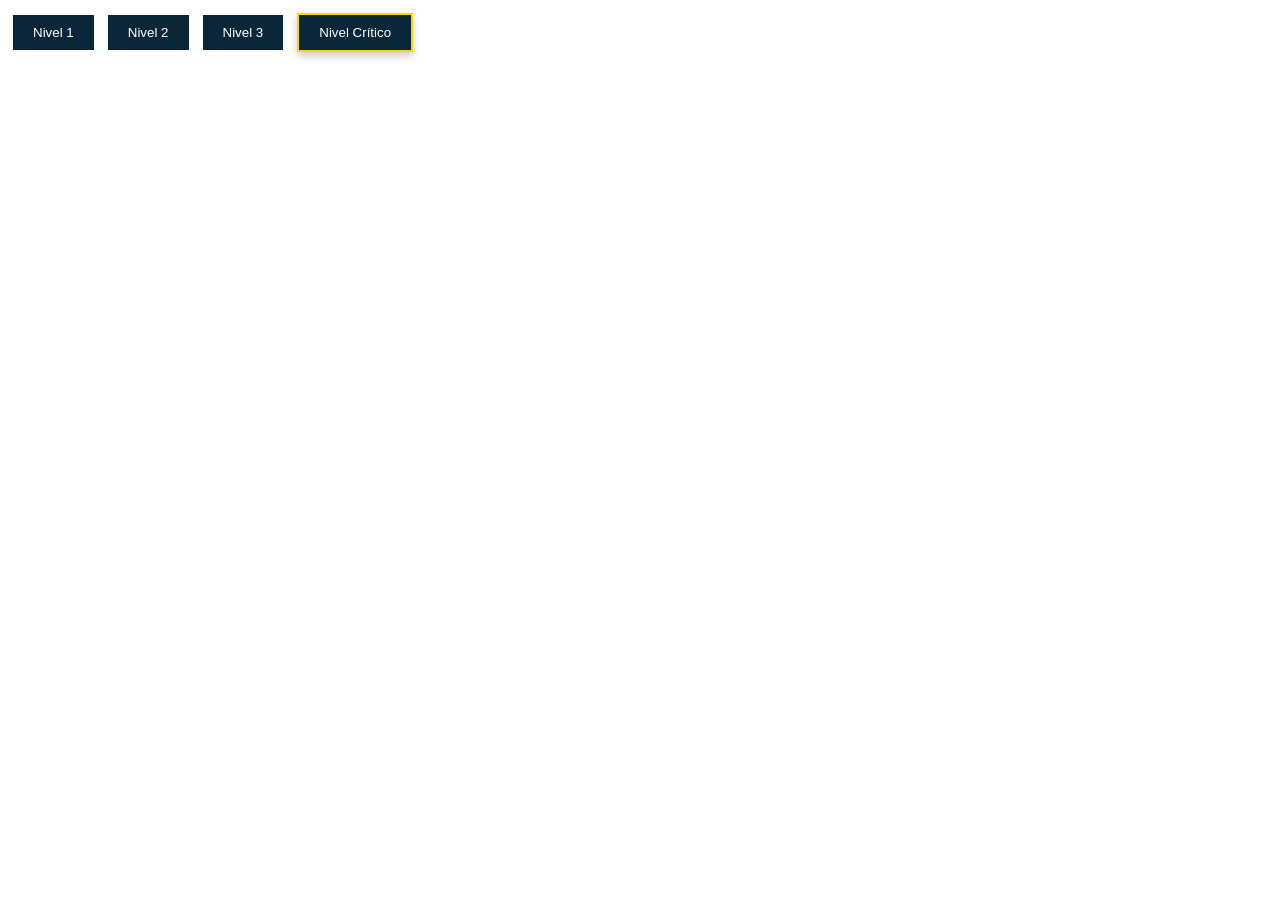
<file: Ejemplo/index.html>
<!DOCTYPE html>
<html lang="en">
<head>
    <meta charset="UTF-8">
    <meta name="viewport" content="width=device-width, initial-scale=1.0">
    <title>Document</title>
    <link rel="stylesheet" href="css/style.css">
</head>
<body>
    <button class="btn-nivel-1">Nivel 1</button>
<button class="btn-nivel-2">Nivel 2</button>
<button class="btn-nivel-3">Nivel 3</button>
<button class="btn-nivel-4">Nivel Crítico</button>
</body>
</html>
</file>
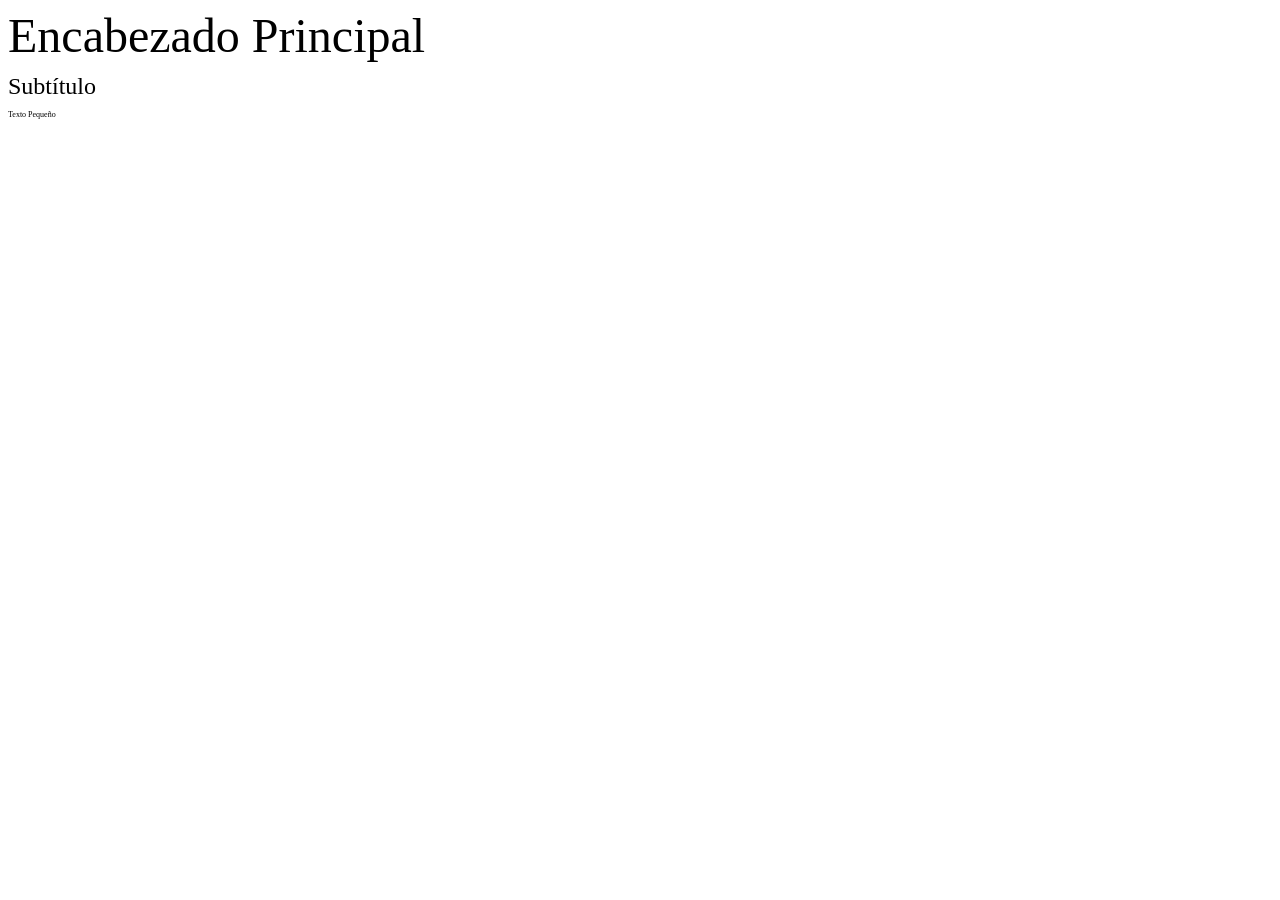
<file: CP-7/1/index.html>
<!DOCTYPE html>
<html lang="en">
    <head>
        <meta charset="UTF-8">
        <meta name="viewport" content="width=device-width, initial-scale=1.0">
        <title>Document</title>
        <link rel="stylesheet" href="style.css">
    </head>
    <body>
        <div class="text-1">Encabezado Principal</div>
        <div class="text-2">Subtítulo</div>
        <div class="text-6">Texto Pequeño</div>
    </body>
</html>
</file>
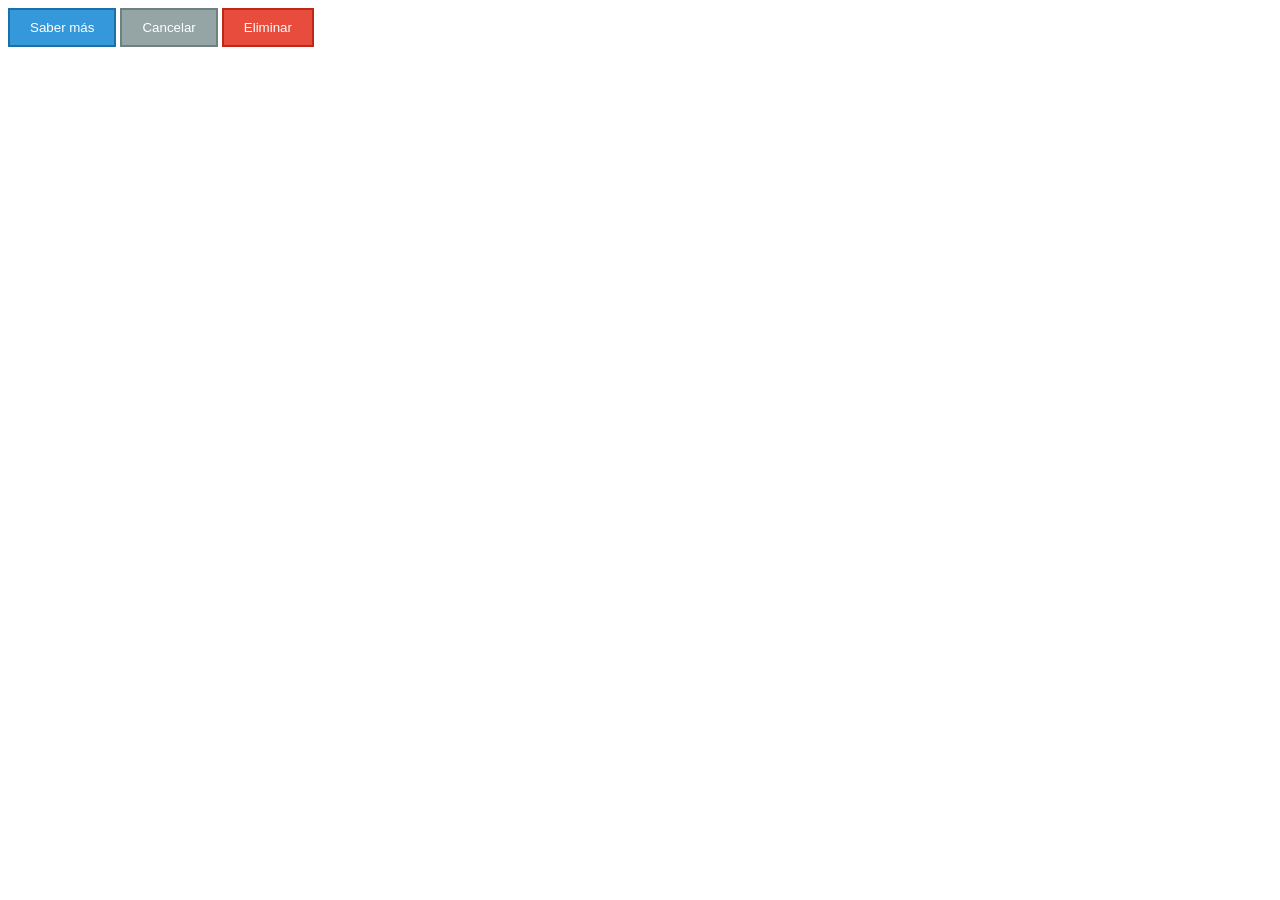
<file: CP-7/2/index.html>
<!DOCTYPE html>
<html lang="en">
    <head>
        <meta charset="UTF-8">
        <meta name="viewport" content="width=device-width, initial-scale=1.0">
        <title>Document</title>
        <link rel="stylesheet" href="style.css">
    </head>
    <body>
        <button class="btn-primary">Saber más</button>
        <button class="btn-secondary">Cancelar</button>
        <button class="btn-danger">Eliminar</button>
    </body>
</html>
</file>
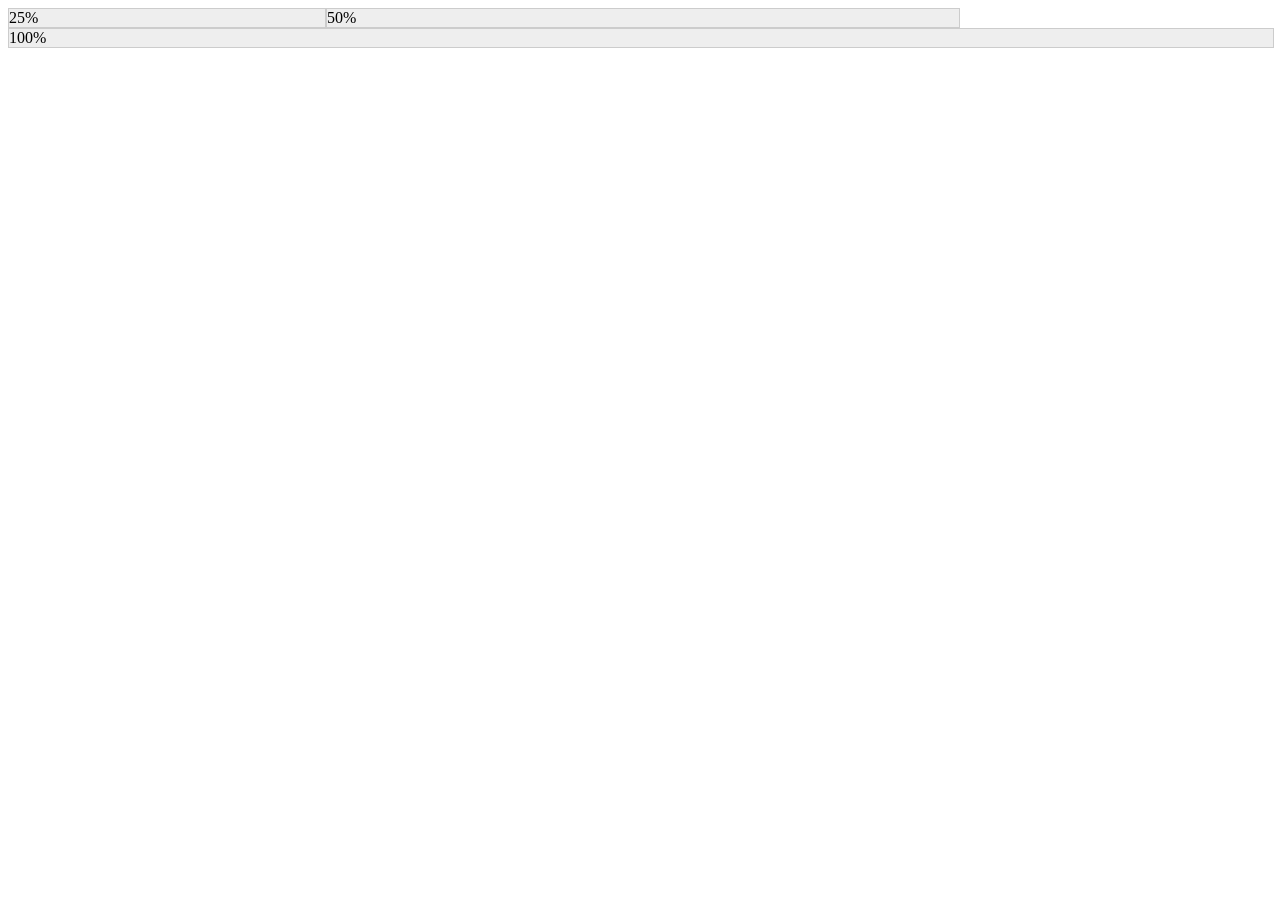
<file: CP-7/3/index.html>
<!DOCTYPE html>
<html lang="en">
  <head>
    <meta charset="UTF-8">
    <meta name="viewport" content="width=device-width, initial-scale=1.0">
    <title>Document</title>
    <link rel="stylesheet" href="style.css">
  </head>
  <body>
    <div class="row">
      <div class="col-1">25%</div>
      <div class="col-2">50%</div>
      <div class="col-4">100%</div>
    </div>
  </body>
</html>
</file>
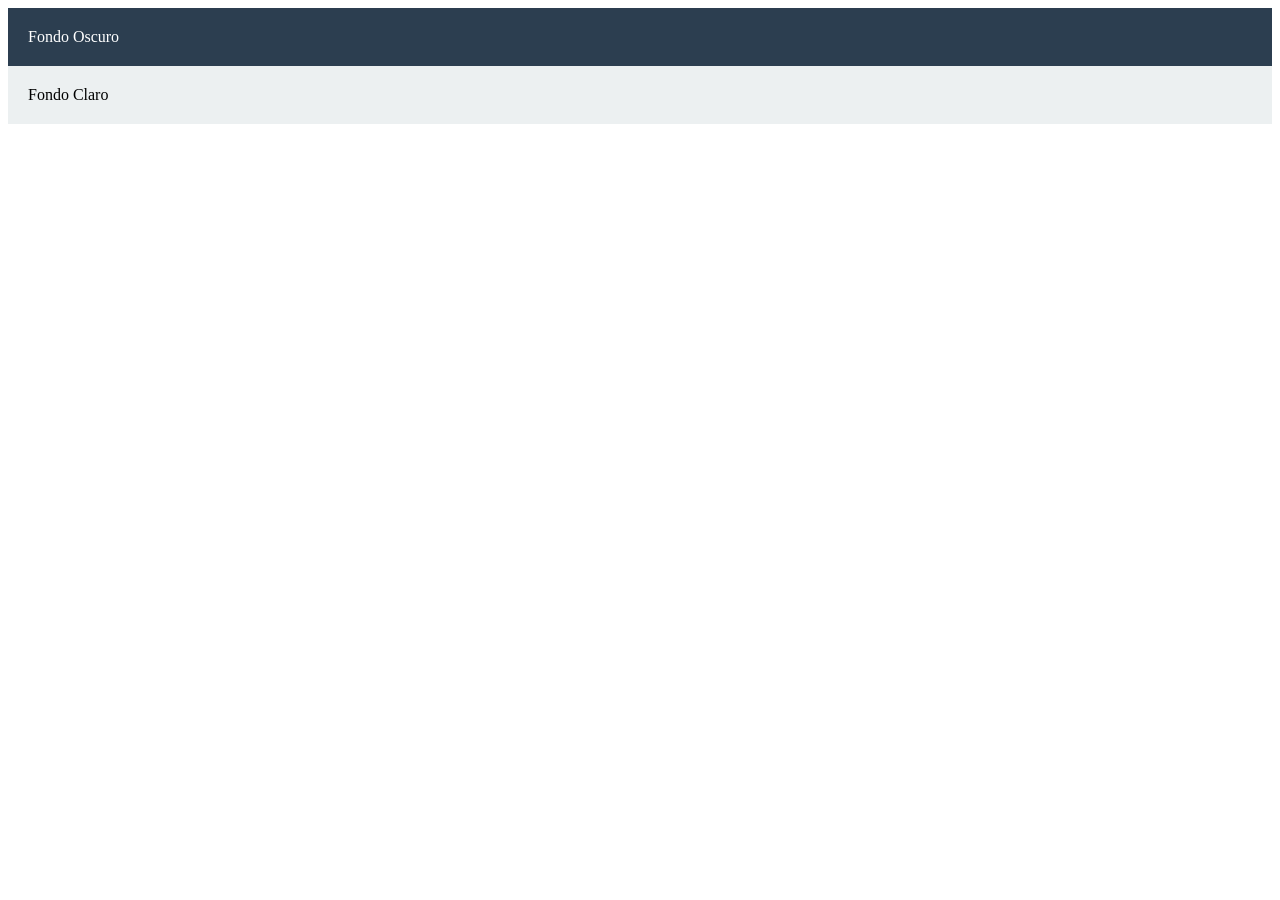
<file: CP-7/4/index.html>
<!DOCTYPE html>
<html lang="en">
<head>
    <meta charset="UTF-8">
    <meta name="viewport" content="width=device-width, initial-scale=1.0">
    <title>Document</title>
    <link rel="stylesheet" href="style.css">
</head>
<body>
    <div class="card-dark">Fondo Oscuro</div>
<div class="card-light">Fondo Claro</div>
</body>
</html>
</file>
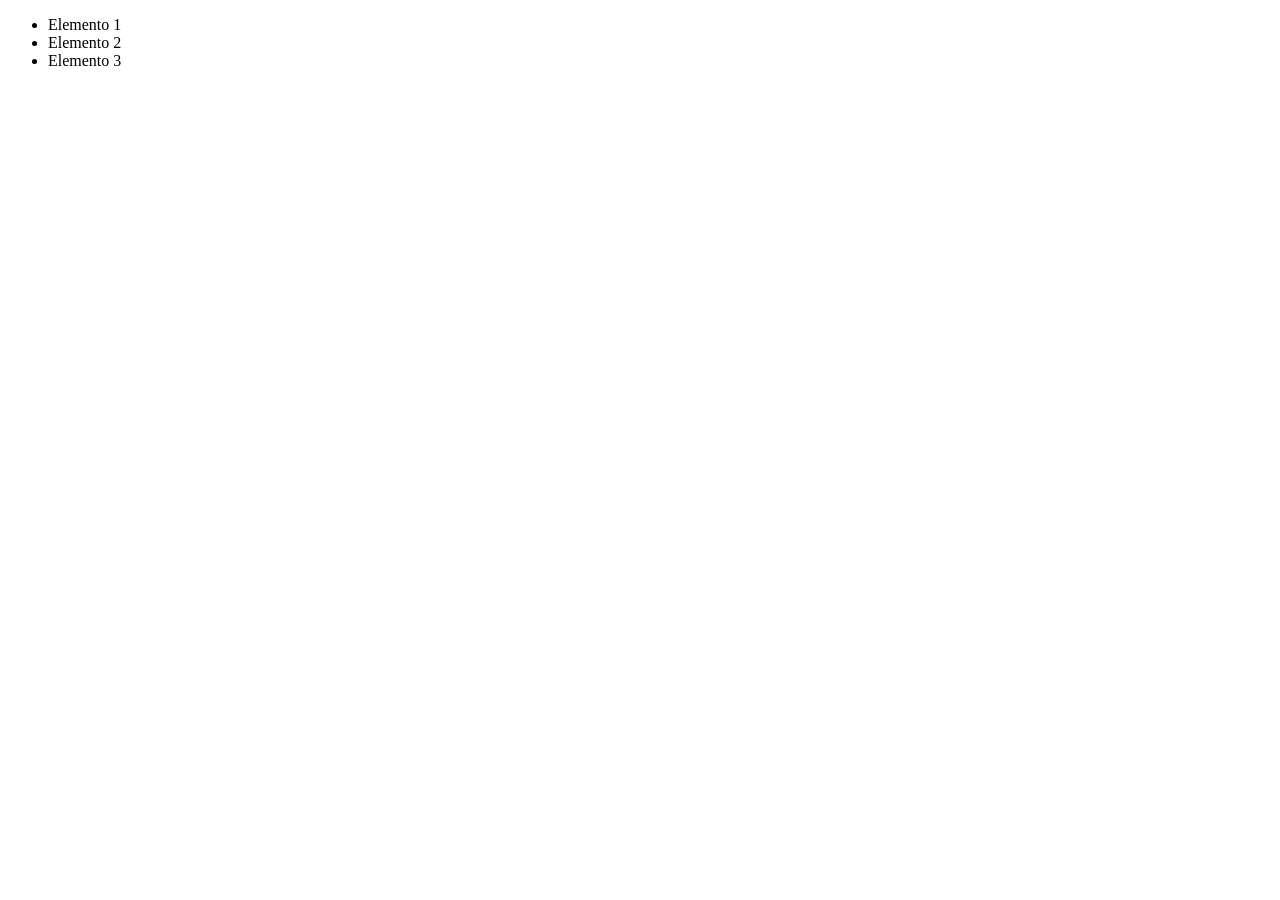
<file: CP-7/5/index.html>
<!DOCTYPE html>
<html lang="en">
  <head>
    <meta charset="UTF-8">
    <meta name="viewport" content="width=device-width, initial-scale=1.0">
    <title>Document</title>
    <link rel="stylesheet" href="style.css">
  </head>
  <body>
    <ul class="list">
      <li>Elemento 1</li>
      <li>Elemento 2</li>
      <li>Elemento 3</li>
    </ul>
  </body>
</html>
</file>
<file: Ejemplo/css/style.css>
.btn-nivel-1 {
  background-color: rgb(10.0920502092, 38.1255230126, 56.9079497908);
  font-size: calc(0.2rem * 1rem);
  padding: 10px 20px;
  margin: 5px;
  border: none;
  color: white;
}

.btn-nivel-2 {
  background-color: rgb(10.0920502092, 38.1255230126, 56.9079497908);
  font-size: calc(0.4rem * 1rem);
  padding: 10px 20px;
  margin: 5px;
  border: none;
  color: white;
}

.btn-nivel-3 {
  background-color: rgb(10.0920502092, 38.1255230126, 56.9079497908);
  font-size: calc(0.6rem * 1rem);
  padding: 10px 20px;
  margin: 5px;
  border: none;
  color: white;
}

.btn-nivel-4 {
  background-color: rgb(10.0920502092, 38.1255230126, 56.9079497908);
  font-size: calc(0.8rem * 1rem);
  padding: 10px 20px;
  margin: 5px;
  border: none;
  color: white;
  border: 2px solid gold;
  box-shadow: 0 4px 8px rgba(0, 0, 0, 0.2);
}/*# sourceMappingURL=style.css.map */
</file>
<file: CP-7/1/style.css>
.text-1 {
  font-size: 3rem;
  margin-bottom: 10px;
}

.text-2 {
  font-size: 1.5rem;
  margin-bottom: 10px;
}

.text-3 {
  font-size: 1rem;
  margin-bottom: 10px;
}

.text-4 {
  font-size: 0.75rem;
  margin-bottom: 10px;
}

.text-5 {
  font-size: 0.6rem;
  margin-bottom: 10px;
}

.text-6 {
  font-size: 0.5rem;
  margin-bottom: 10px;
}/*# sourceMappingURL=style.css.map */
</file>
<file: CP-7/2/style.css>
.btn-primary {
  background-color: #3498db;
  border: 2px solid rgb(29.2970711297, 110.6778242678, 165.2029288703);
  color: white;
  padding: 10px 20px;
}

.btn-secondary {
  background-color: #95a5a6;
  border: 2px solid rgb(108.8538461538, 128.4230769231, 129.6461538462);
  color: white;
  padding: 10px 20px;
}

.btn-danger {
  background-color: #e74c3c;
  border: 2px solid rgb(190.9931506849, 39.1780821918, 23.5068493151);
  color: white;
  padding: 10px 20px;
}/*# sourceMappingURL=style.css.map */
</file>
<file: CP-7/3/style.css>
.col-1 {
  width: 25%;
  float: left;
  background: #eee;
  border: 1px solid #ccc;
}

.col-2 {
  width: 50%;
  float: left;
  background: #eee;
  border: 1px solid #ccc;
}

.col-3 {
  width: 75%;
  float: left;
  background: #eee;
  border: 1px solid #ccc;
}

.col-4 {
  width: 100%;
  float: left;
  background: #eee;
  border: 1px solid #ccc;
}/*# sourceMappingURL=style.css.map */
</file>
<file: CP-7/4/style.css>
.card-dark {
  background-color: #2c3e50;
  color: #fff;
  padding: 20px;
}

.card-light {
  background-color: #ecf0f1;
  color: #000;
  padding: 20px;
}/*# sourceMappingURL=style.css.map */
</file>
<file: CP-7/5/style.css>
.list li {
  opacity: 0;
  animation: fadeIn 0.5s forwards;
}

.list li:nth-child(1) {
  animation-delay: 0.3s;
}

.list li:nth-child(2) {
  animation-delay: 0.6s;
}

.list li:nth-child(3) {
  animation-delay: 0.9s;
}

@keyframes fadeIn {
  to {
    opacity: 1;
  }
}/*# sourceMappingURL=style.css.map */
</file>
